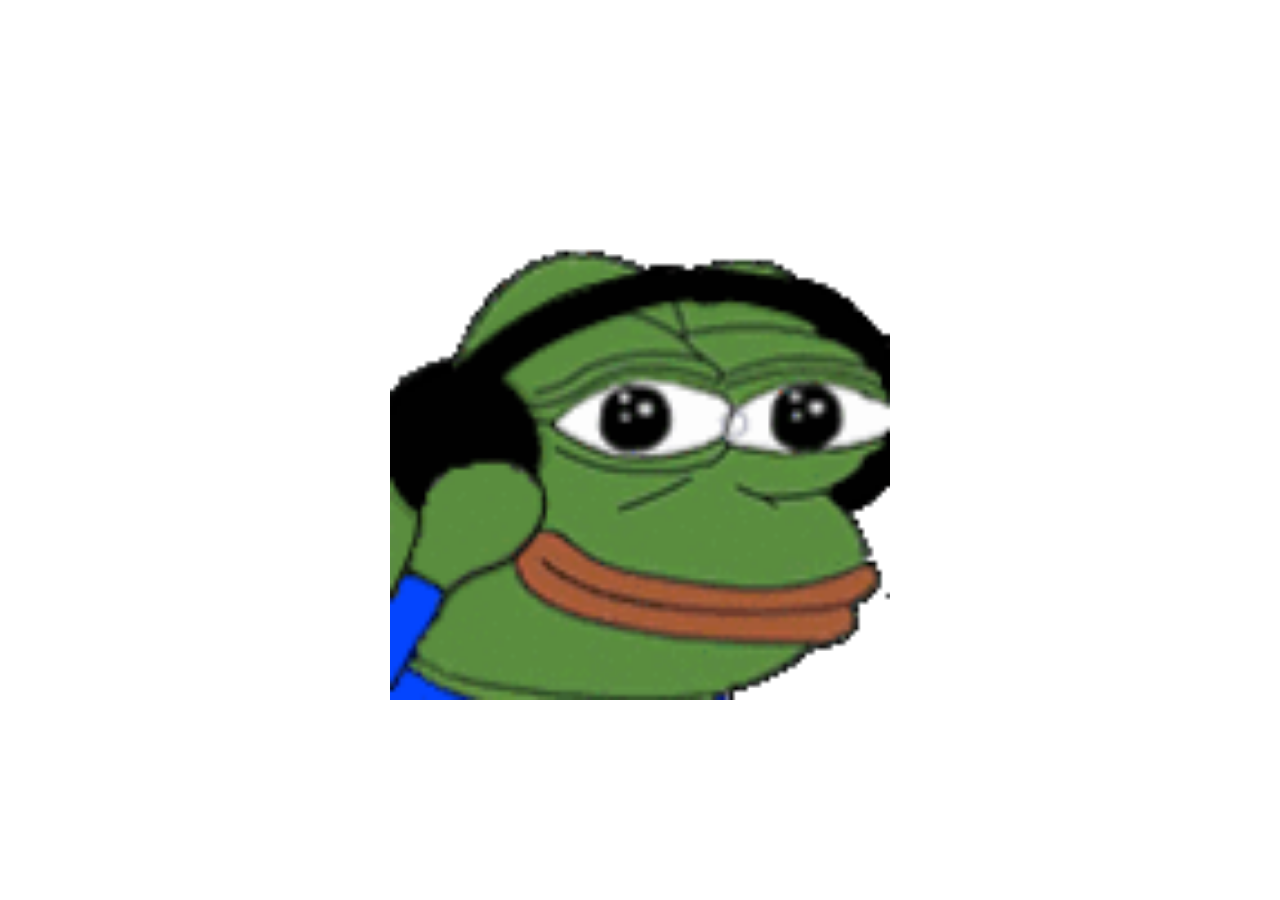
<file: index.html>
<!DOCTYPE html>
<html lang="en" dir="lir" onclick="music()">
<head>
	<title>7fi</title>
    <meta charset="UTF-8">
    <link rel="stylesheet" href="/css/main.css">
    <link rel="icon" type="image/png" href="/assets/images/icon.png"/>
	<script defer src="/js/music.js"></script>
</head>
<body>
    <div class="e">
        <img src="assets/images/pepejam.gif" width="500px" height="500px">
    </div>
</body>
</file>
<file: css/main.css>
* {
    font-family: custom;
}

a {
    text-decoration: none;
}

a:visited {
    color:#fff;
}

html {
	animation-name: bg;
	animation-iteration-count: infinite;
	animation-timing-function: ease-in-out;
	animation-direction: alternate;
	animation-duration: 2s;
}

.e {
	display: grid;
	place-items: center;
	position: absolute;
	left: 0;
	right: 0;
	top: 0;
	bottom: 0;
}

@font-face {
    font-family: custom;
    src: url(../assets/fonts/devCss.ttf);
}

@keyframes bg {
    0%{background-color:blue;}
    100%{background-color: darkolivegreen;}
}
</file>
